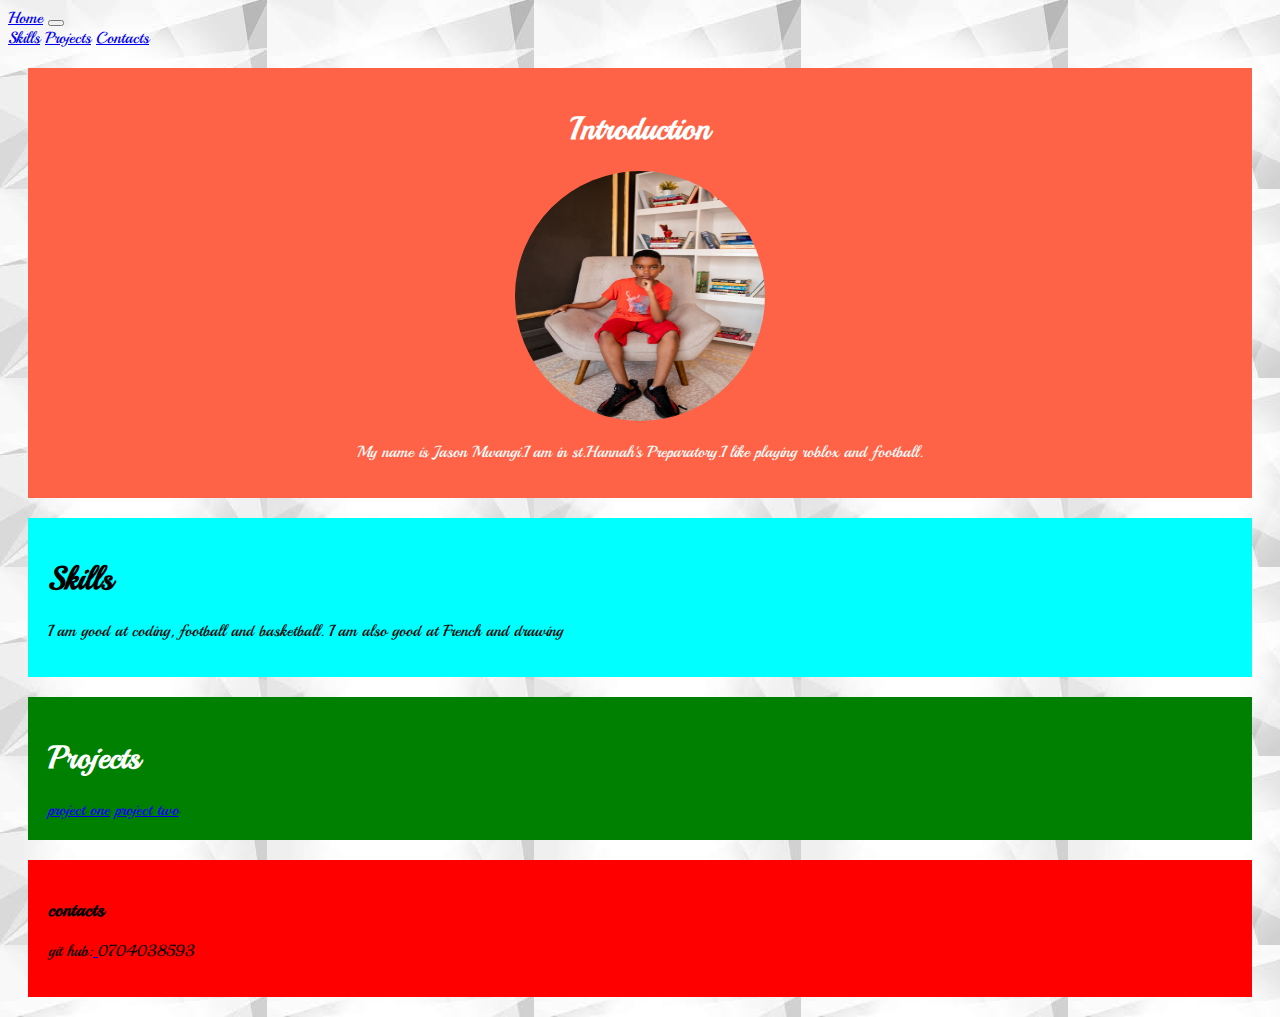
<file: index.html>
<!DOCTYPE html>
<html>
    <head>
        <div>
        <title>my self</title>
        <link href="https://cdn.jsdelivr.net/npm/bootstrap@5.0.2/dist/css/bootstrap.min.css" rel="stylesheet" integrity="sha384-EVSTQN3/azprG1Anm3QDgpJLIm9Nao0Yz1ztcQTwFspd3yD65VohhpuuCOmLASjC" crossorigin="anonymous">
        <link rel="preconnect" href="https://fonts.googleapis.com">
<link rel="preconnect" href="https://fonts.gstatic.com" crossorigin>
<link href="https://fonts.googleapis.com/css2?family=Playball&display=swap" rel="stylesheet">
<link rel="stylesheet" href="https://pro.fontawesome.com/releases/v5.10.0/css/all.css" integrity="sha384-AYmEC3Yw5cVb3ZcuHtOA93w35dYTsvhLPVnYs9eStHfGJvOvKxVfELGroGkvsg+p" crossorigin="anonymous"/>
<link rel="stylesheet" href="jason.css">


</div>

<div>
    <body>
        <nav class="navbar navbar-expand-lg navbar-light bg-light">
            <div class="container-fluid">
              <a class="navbar-brand" href="#lol">Home</a>
              <button class="navbar-toggler" type="button" data-bs-toggle="collapse" data-bs-target="#navbarNav" aria-controls="navbarNav" aria-expanded="false" aria-label="Toggle navigation">
                <span class="navbar-toggler-icon"></span>
              </button>
              <div class="collapse navbar-collapse" id="navbarNav">
                <ul class="navbar-nav ml-auto">
                  <li class="nav-item">
                    <a class="nav-link active" aria-current="page" href="#lol">Skills</a>
                  </li>
                  <li class="nav-item">
                    <a class="nav-link" href="#haha">Projects</a>
                  </li>
                  <li class="nav-item">
                    <a class="nav-link" href="#pill">Contacts</a>
                  </li>
                </ul>
              </div>
            </div>
          </nav>
            
            
        <div id="lol">
          <h1>Introduction</h1>
          <img  src="jason picture.jpg" alt="pic">
          
       <p>My name is Jason Mwangi.I am in st.Hannah's Preparatory.I like playing roblox and football.</p>
       </div>
       <div id="haha">
         <h1>Skills</h1>
       
           <p>I am good at coding, football and basketball. I am also good at French and drawing</p></div>
         
               <div id="pill">
                 <h1>Projects</h1>
               <a href="https://troll4651.github.io/ogogogoogo/https://troll4651.github.io/ogogogoogo/">project one</a>
               <a href="https://github.com/troll4651/jmg">project two</a>
              </div>
           <footer id="kk">
       <h3>contacts</h3>
      <p>git hub:<a href="https://github.com/troll4651"><i class="fab fa-github"></i>
      </a>
    0704038593
    </p>
</footer>

<script src="https://cdn.jsdelivr.net/npm/bootstrap@5.0.2/dist/js/bootstrap.bundle.min.js" integrity="sha384-MrcW6ZMFYlzcLA8Nl+NtUVF0sA7MsXsP1UyJoMp4YLEuNSfAP+JcXn/tWtIaxVXM" crossorigin="anonymous"></script>

    </body>
    </div>
   

</html>
</file>
<file: jason.css>
body{
    font-family: 'Playball', cursive;
    background-image: url("jason.jpg");
}
#lol {
    background-color: tomato;
    color: white;
    margin: 20px;
    padding: 20px;
    text-align: center;
  }
  
      
      #haha {
          background-color: aqua;
          color: black;
          margin: 20px;
          padding: 20px;
      }
      #kk
      {
        background-color: red;
        color:black;
        margin: 20px;
        padding: 20px;
    }
    #pill     {
        background-color:green;
        color:white;
        margin: 20px;
        padding: 20px;
    }
    ul {
        list-style-type: none;
        margin: 0;
        padding: 0;
      }
      li {
        display: inline;
      }
     img{
       height: 250px;
       width: 250px;
       border-radius: 50%;
      

     }
</file>
